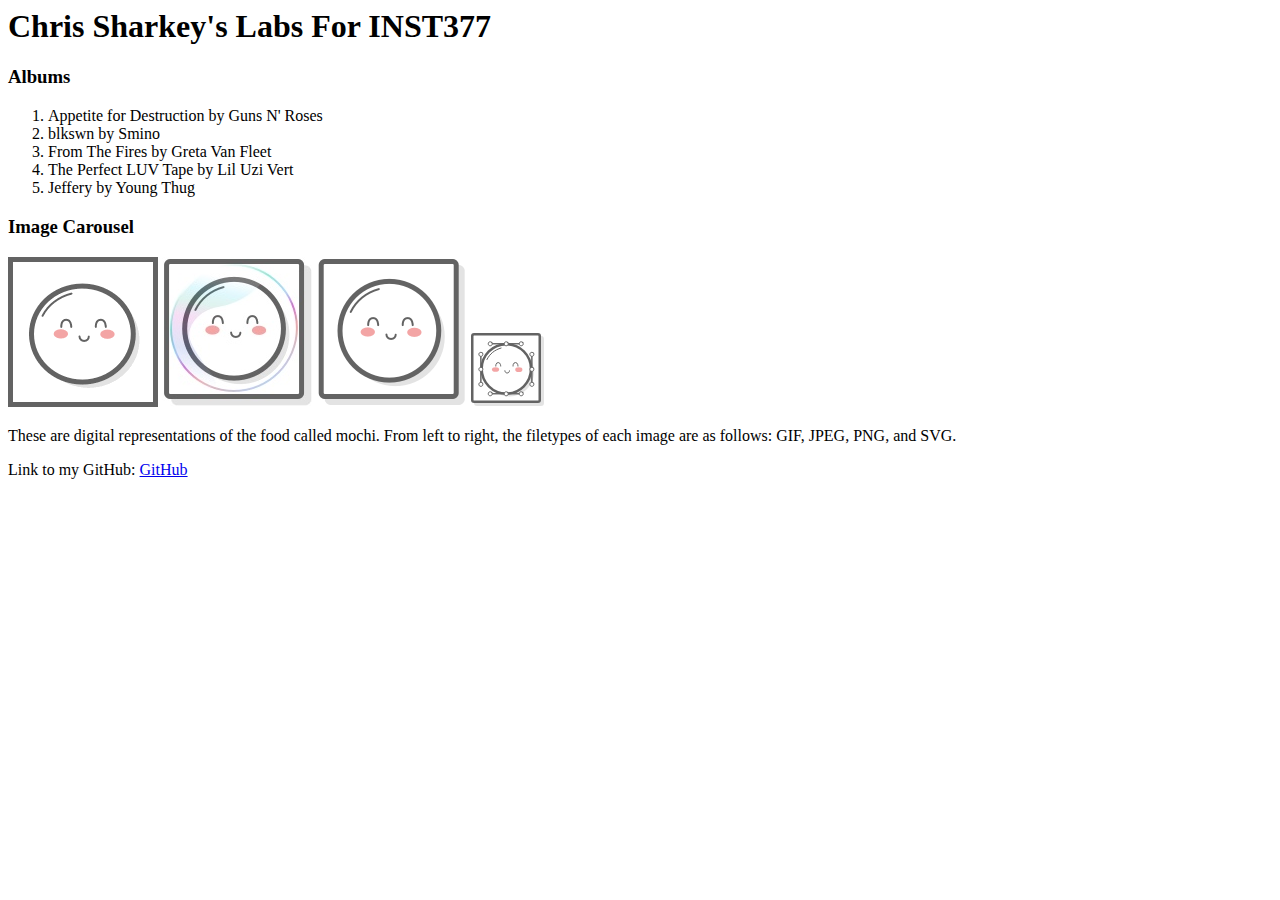
<file: client/lab_1/index.html>
<html lang="en">
  <head>
    <meta charset="UTF-8" />
    <meta http-equiv="X-UA-Compatible" content="IE=edge" />
    <meta name="viewport" content="width=device-width, initial-scale=1.0" />
    <title>Chris Sharkey's Labs</title>
  </head>
  <body>
    <div>
      <header><h1>Chris Sharkey's Labs For INST377</h1></header>
      <div>
        <div>
          <h3>Albums</h3>
          <ol>
            <li>Appetite for Destruction by Guns N' Roses</li>
            <li>blkswn by Smino</li>
            <li>From The Fires by Greta Van Fleet</li>
            <li>The Perfect LUV Tape by Lil Uzi Vert</li>
            <li>Jeffery by Young Thug</li>
          </ol>
        </div>
        <div>
          <h3>Image Carousel</h3>
          <div>
            <img src="images/mochi.gif" />
            <img src="images/mochi.jpg" />
            <img src="images/mochi.png" />
            <img src="images/mochi.svg" />
          </div>
          <div>
            <p>
              These are digital representations of the food called mochi. From
              left to right, the filetypes of each image are as follows: GIF, JPEG, PNG, and
              SVG.
            </p>
          </div>
        </div>
      </div>
    </div>
    <footer>
      <p>
        Link to my GitHub:
        <a
          href="https://github.com/chrissharkey1"
          target="_blank"
          rel="noopener noreferrer"
          >GitHub
        </a>
      </p>
    </footer>
  </body>
</html>
</file>
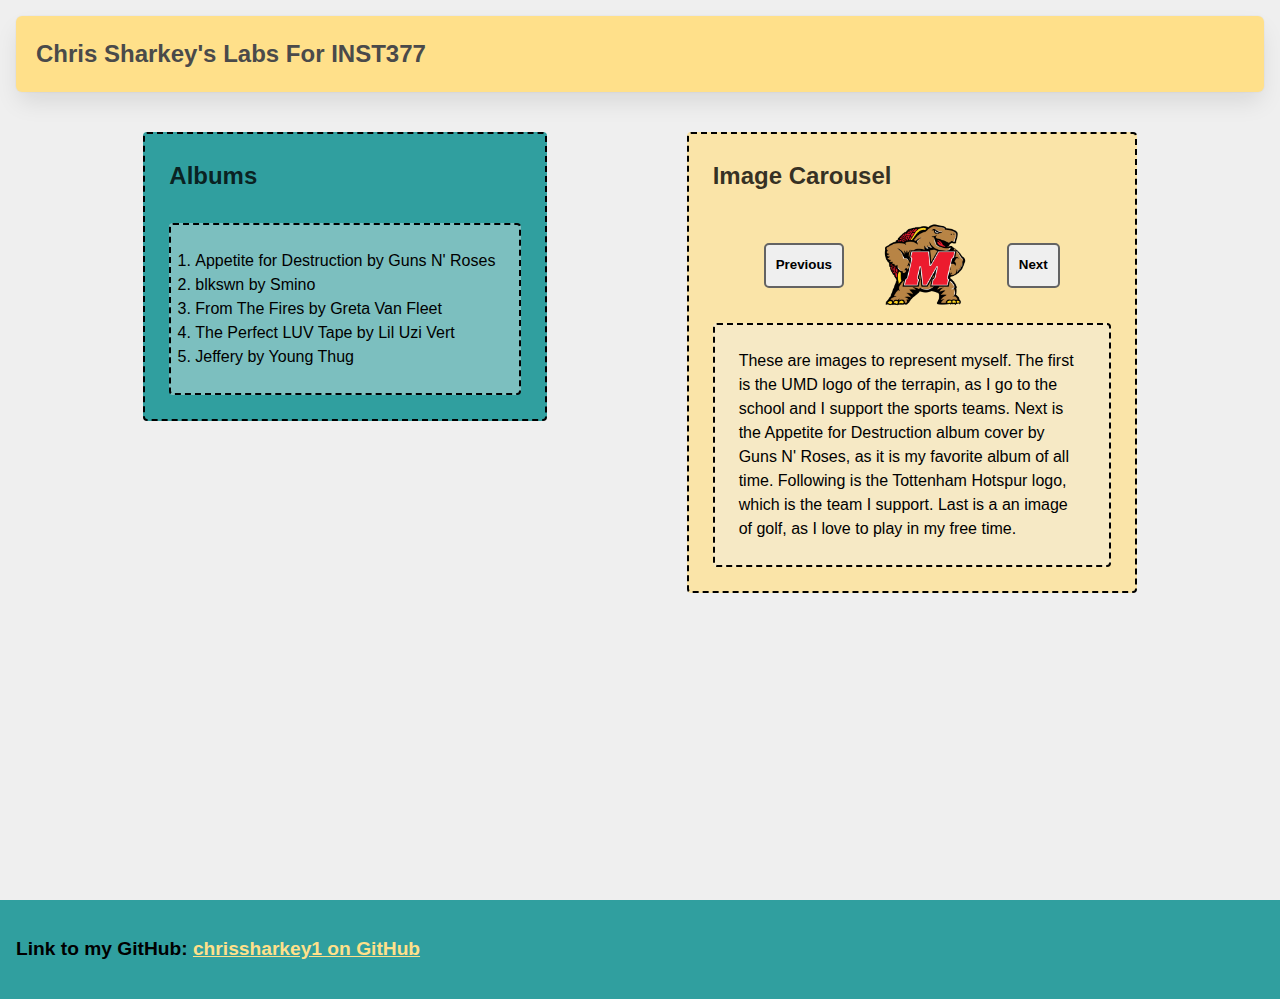
<file: client/lab_3/index.html>
<html lang="en">
  <head>
    <meta charset="UTF-8" />
    <meta http-equiv="X-UA-Compatible" content="IE=edge" />
    <meta name="viewport" content="width=device-width, initial-scale=1.0" />
    <title>Chris Sharkey's Labs</title>
    <link rel="stylesheet" href="style.css" />
  </head>
  <body>
    <div class="wrapper">
      <header class="header"><h1>Chris Sharkey's Labs For INST377</h1></header>
      <div class="container">
        <div class="left_section box">
          <h2 class="subtitle">Albums</h2>
          <ol class="box">
            <li>Appetite for Destruction by Guns N' Roses</li>
            <li>blkswn by Smino</li>
            <li>From The Fires by Greta Van Fleet</li>
            <li>The Perfect LUV Tape by Lil Uzi Vert</li>
            <li>Jeffery by Young Thug</li>
          </ol>
        </div>
        <div class="right_section box">
          <h2 class="subtitle">Image Carousel</h2>
          <div class="carousel">
            <button class="prev">Previous</button>
            <div class="slides">
              <div class="carousel_item visible">
                <img
                  src="images/terps_logo.png"
                  alt="Maryland Terrapins logo"
                />
              </div>
              <div class="carousel_item hidden">
                <img
                  src="images/appetite_for_destruction.jpg"
                  alt="Appetite for Destruction album cover"
                />
              </div>
              <div class="carousel_item hidden">
                <img src="images/spurs.jpg" alt="Tottenham Hotspur logo" />
              </div>
              <div class="carousel_item hidden">
                <img src="images/golf.jpg" alt="Golf" />
              </div>
            </div>
            <button class="next">Next</button>
          </div>
          <div>
            <p class="box">
              These are images to represent myself. The first is the UMD logo of
              the terrapin, as I go to the school and I support the sports
              teams. Next is the Appetite for Destruction album cover by Guns N'
              Roses, as it is my favorite album of all time. Following is the
              Tottenham Hotspur logo, which is the team I support. Last is a an
              image of golf, as I love to play in my free time.
            </p>
          </div>
        </div>
      </div>
    </div>
    <footer class="footer">
      <p>
        Link to my GitHub:
        <a
          href="https://github.com/chrissharkey1"
          target="_blank"
          rel="noopener noreferrer"
          >chrissharkey1 on GitHub
        </a>
      </p>
    </footer>
  </body>
  <script src="script.js"></script>
</html>
</file>
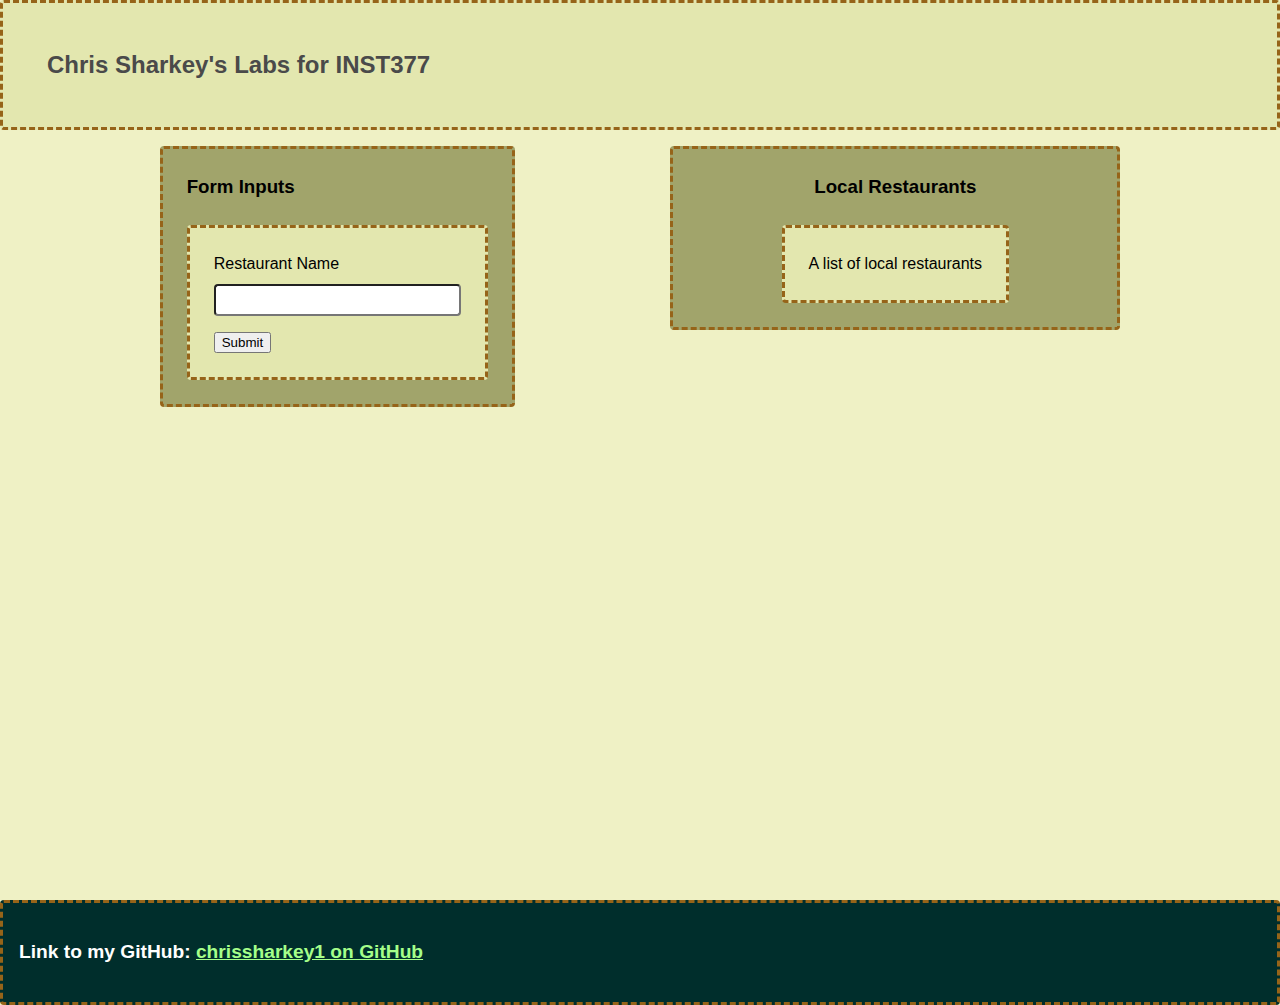
<file: client/lab_4/index.html>
<html lang="en">
  <head>
    <meta charset="UTF-8" />
    <meta http-equiv="X-UA-Compatible" content="IE=edge" />
    <meta name="viewport" content="width=device-width, initial-scale=1.0" />
    <title>Chris Sharkey's Labs for INST377</title>
    <link rel="stylesheet" href="style.css" />
  </head>
  <div class="wrapper">
    <header class="box full-width">
      <h1>Chris Sharkey's Labs for INST377</h1>
    </header>
    <div class="container">
      <div class="left_section box">
        <h3>Form Inputs</h3>
        <form action="https://data.princegeorgescountymd.gov/resource/umjn-t2iz.json" class="box">
          <label for="resto">Restaurant Name</label>
          <input type="text" id="resto" />
          <button type="submit">Submit</button>
        </form>
      </div>
      <div class="right_section box">
        <h3>Local Restaurants</h3>
        <div class="restaurant_list box">A list of local restaurants</div>
      </div>
    </div>
  </div>
  <footer class="footer box full-width">
    <p>
      Link to my GitHub:
      <a
        href="https://github.com/chrissharkey1"
        target="_blank"
        rel="noopener noreferrer"
        >chrissharkey1 on GitHub
      </a>
    </p>
  </footer>
</html>
<!-- Bring in your successful HTML/CSS from the Flexbox lab -->
<!-- Try typing 'doc' at the top of this file and pressing "tab" -->
<!-- if your development environment is set up correctly -->
<!-- the Emmett plugin will set this file up for you -->

<!-- Requirements -->
<!-- Your page will need a form in it with an 'action' to /api and a single text field with an id/name of "resto" -->
<!-- If you open /routes/apiRoutes and go to line 38 you will find the server side answer to your request! -->

<!-- This week doesn't have a script.js file in it, because you're focusing on HTML and CSS -->
</file>
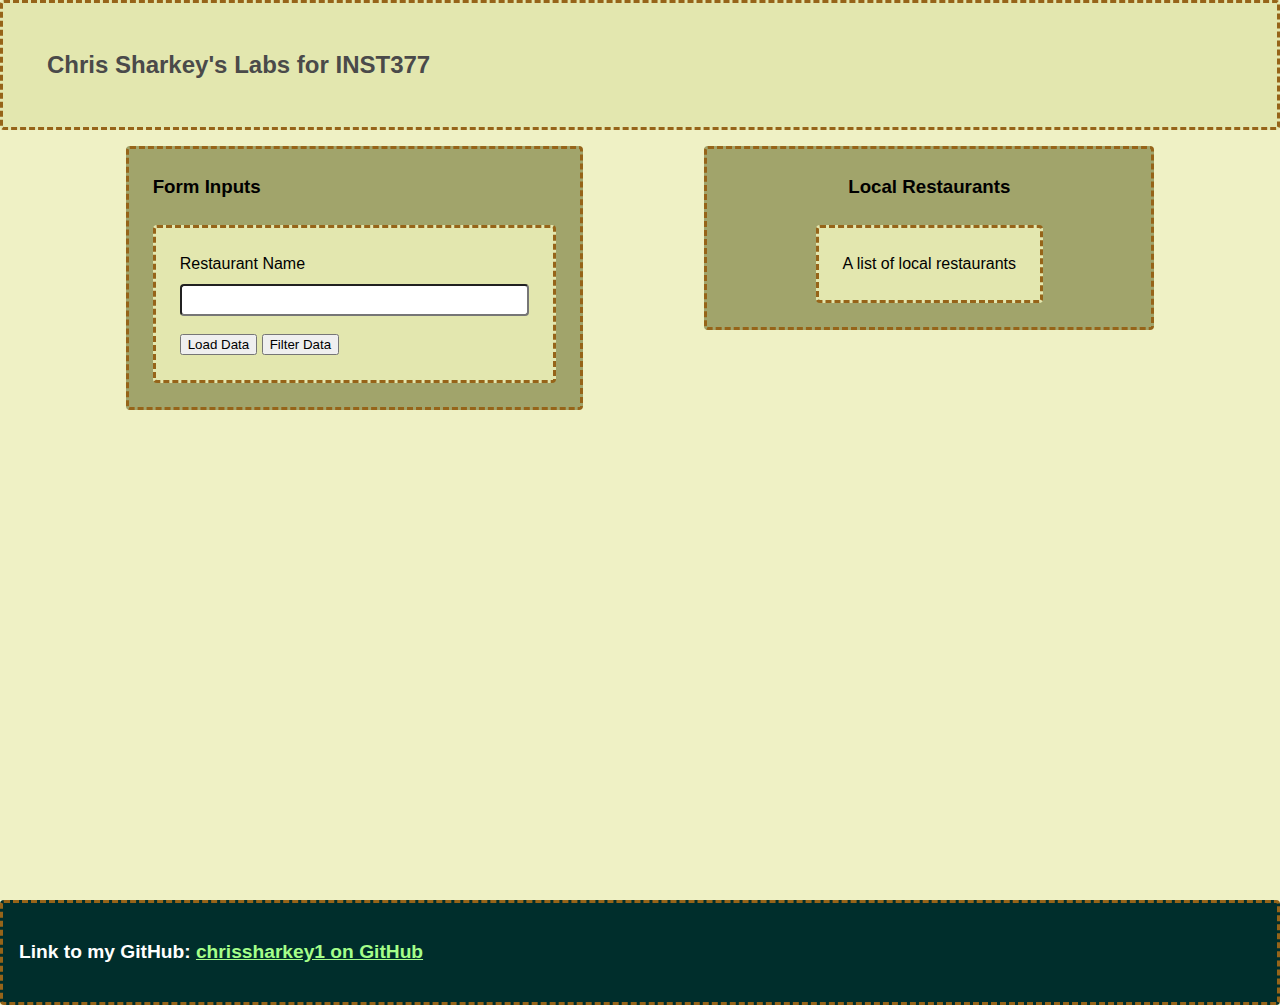
<file: client/lab_5/index.html>
<!-- Bring in your successful HTML/CSS from the Flexbox lab -->
<!-- Try typing 'doc' at the top of this file and pressing "tab" -->
<!-- if your development environment is set up correctly -->
<!-- the Emmett plugin will set this file up for you -->

<!-- Requirements -->
<!-- Your page will need a form in it with an 'action' to /api and a single text field with an id/name of "resto" -->
<!-- If you open /routes/apiRoutes and go to line 38 you will find the server side answer to your request! -->

<!-- This week doesn't have a script.js file in it, because you're focusing on HTML and CSS -->

<!-- Bring in your successful HTML/CSS from the Flexbox lab -->
<!-- Your page will need a form in it with an 'action' to /api and a single text field with an id/name of "resto" -->
<!-- If you open /routes/apiRoutes and go to line 38 you will find the server side answer to your request! -->

<!-- Temporarily unhook your script.js file from your main index file -->

<html lang="en">
  <head>
    <meta charset="UTF-8" />
    <meta http-equiv="X-UA-Compatible" content="IE=edge" />
    <meta name="viewport" content="width=device-width, initial-scale=1.0" />
    <title>Chris Sharkey's Labs for INST377</title>
    <link rel="stylesheet" href="style.css" />
  </head>
  <body>
    <div class="wrapper">
      <header class="box full-width">
        <h1>Chris Sharkey's Labs for INST377</h1>
      </header>
      <div class="container">
        <div class="left_section box">
          <h3>Form Inputs</h3>
          <form
            action="https://data.princegeorgescountymd.gov/resource/umjn-t2iz.json"
            class="box main_form"
          >
            <label for="resto">Restaurant Name</label>
            <input type="text" id="resto" name="resto" />
            <button type="submit" id="load">Load Data</button>
            <button type="button" class="filter_button">Filter Data</button>
          </form>
        </div>
        <div class="right_section box">
          <h3>Local Restaurants</h3>
          <ol class="box" id="restaurant_list">
            A list of local restaurants
          </ol>
        </div>
      </div>
    </div>
    <footer class="footer box full-width">
      <p>
        Link to my GitHub:
        <a
          href="https://github.com/chrissharkey1"
          target="_blank"
          rel="noopener noreferrer"
          >chrissharkey1 on GitHub
        </a>
      </p>
    </footer>
    <script src="./script.js"></script>
  </body>
</html>
</file>
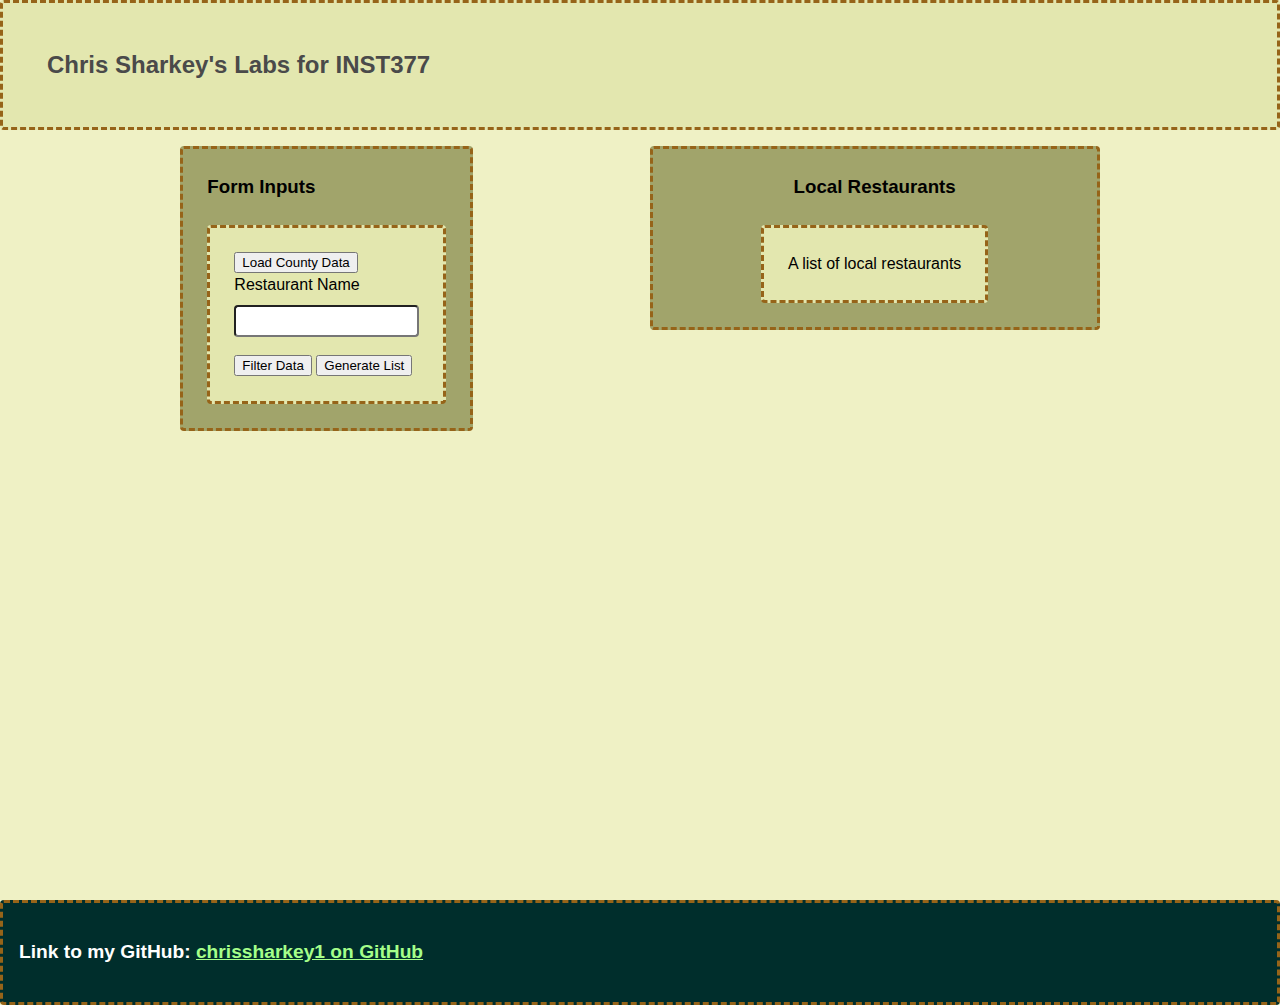
<file: client/lab_6/index.html>
<html lang="en">
  <head>
    <meta charset="UTF-8" />
    <meta http-equiv="X-UA-Compatible" content="IE=edge" />
    <meta name="viewport" content="width=device-width, initial-scale=1.0" />
    <title>Chris Sharkey's Labs for INST377</title>
    <link rel="stylesheet" href="style.css" />
  </head>
  <body>
    <div class="wrapper">
      <header class="box full-width">
        <h1>Chris Sharkey's Labs for INST377</h1>
      </header>
      <div class="container">
        <div class="left_section box">
          <h3>Form Inputs</h3>
          <form
            action="https://data.princegeorgescountymd.gov/resource/umjn-t2iz.json"
            class="box main_form"
          >
            <button type="button" id="data_load">Load County Data</button>
            <div>
                <label for="resto">Restaurant Name</label>
                <input type="text" id="resto" name="resto" />
            </div>
            <div class="buttons">
                <button type="button" id="filter_button">Filter Data</button>
                <button type="button" id="generate">Generate List</button>
            </div>
          </form>
        </div>
        <div class="right_section box">
          <h3>Local Restaurants</h3>
          <ol class="box" id="restaurant_list">
            A list of local restaurants
          </ol>
          <div class="lds-ellipsis" id="data_load_animation"><div><div><div><div></div></div></div></div></div>
        </div>
      </div>
    </div>
    <footer class="footer box full-width">
      <p>
        Link to my GitHub:
        <a
          href="https://github.com/chrissharkey1"
          target="_blank"
          rel="noopener noreferrer"
          >chrissharkey1 on GitHub
        </a>
      </p>
    </footer>
    <script src="./script.js"></script>
  </body>
</html>
</file>
<file: client/lab_3/style.css>
* {
  box-sizing: border-box;
}

/* 
  These rules apply to actual HTML elements with no labelling!
  So: they style the tags directly
*/

html {
  background-color: #fff;
  font-size: 16px;
  min-width: 300px;
  overflow-x: hidden;
  overflow-y: scroll;

  /* these are specific to different browsers */
  -moz-osx-font-smoothing: grayscale;
  -webkit-font-smoothing: antialiased;
  text-rendering: optimizeLegibility;
  -webkit-text-size-adjust: 100%;
  -moz-text-size-adjust: 100%;
  text-size-adjust: 100%;
}

body {
  margin: 0;
  padding: 0;

  font-family: ‘Segoe UI’, Candara, ‘Bitstream Vera Sans’, ‘DejaVu Sans’, ‘Bitsream Vera Sans’, ‘Trebuchet MS’, Verdana, ‘Verdana Ref’, sans-serif;
  font-weight: 400;
  line-height: 1.5;
  background-color: rgb(239, 239, 239);
}


a {
  display: inline-block;
  text-decoration: none;
}

h2 {
  margin:0;
  padding:0;
  padding-bottom:1.5rem;
}

form {
  accent-color: hsla(120, 100%, 50%, 0.482);
}

/*
  - These styles use 'class names'
  - You can apply them by using the 'class' attribute on your HTML
  - like this: <div class="wrapper">
  - note that the period vanishes there!
*/


.wrapper {
  min-height: 100vh;
  display: flex;
  flex-direction: column;
  margin: 0;
  flex: 1;
}

.container {
  margin: 0 20px;
  display: flex;
  justify-content: space-evenly;
  align-items: start;
  flex:1;
}

.header {
  padding-top: 1rem;
  padding-left: 1rem;
  padding-right: 1rem;
  padding-bottom: 1.5rem;
}


/*
  This rule implies that the H1 tag lives within another HTML tag
  It "inherits" some rules from the above
  Those rules won't apply to an h1 that's outside a block with the class of 'header'
*/

.header h1 {
  display: block;
  /* this will push other blocks out of the way */

  /* colors */
  background-color: #ffe08a;
  color: #4a4a4a;

  /* shapes */
  border-radius: 6px;
  font-size: 1.5rem;
  padding: 1.25rem;
  margin:0; /* removing the margin on h1 tags means the header pins to the top if we move */


  /* box-shadows are fancy */
  box-shadow: 0 0.5em 1em -0.125em rgb(10 10 10 / 10%), 0 0 0 1px rgb(10 10 10 / 2%);
}


/*
  Rules can be combined on a block to apply the 'cascade' in order
  So you can use two classnames in a single class attribute
  like: <div class="box section">

  Rules may combine in unexpected ways - remember that the LAST thing written in this file will have "priority"
  And will be what displays in your client
*/

.box {
  background-color: rgba(239, 239, 239, 0.40);
  border: 2px dashed;
  border-radius: 4px;

  width: fit-content;
  height:fit-content;
  padding: 1.5rem;
  margin: 0 auto;
}

.left_section {
  background-color: rgba(0, 139, 139, 0.8);
  flex: 0 1 auto;
  margin: 1rem;
  padding: 1.5rem;
}

.right_section {
  background-color: rgba(255, 224, 138, 0.7);
  flex: 1 2 auto;
  margin: 1rem;
  align-items: center;
  max-width: 450px;
}

/*
  This block is actually dependent on the "container" block having a flex set on it
  and the "wrapper" block displaying as a flex column with a "vertical height" (vh) of 100.
  That serves to cram the footer to the bottom of the page.
*/

.footer {
  flex-shrink: 0;
  padding: 1rem;
  background-color: rgba(0, 139, 139, 0.8);
  font-size: 1.2rem;
  font-weight: 600;
}

.footer a {
  color: rgba(255, 224, 138, 1);
  text-decoration: underline;
}

/*
  This is an example of a 'pseudoclass'
  In this instance, it says what to do if a mouse hovers over a link
  This is pretty desktop-specific, since there's no hover function on touchscreens
*/
.footer a:hover {
  /* Hue, saturation, luminosity, alpha */
  background-color: hsla(0, 0%, 90%, 0.15);
  /* red, green, blue, alpha */
  color: rgb(246, 169, 93);
  text-decoration: none;
}

.subtitle {
  color: rgba(0, 0, 0, 0.8);
  margin: 0px;
  margin-bottom: 5px;
}


/* Deploy this with images as direct "children" and the images should pop into shape */
.grid {
  display: flex;
  justify-content: space-evenly;
  flex-flow: wrap;
  width: 350px;
  height: 350px;
  margin: 0 auto;
}

.grid img {
  width: 150px;
  height: 150px;
}


/* Carousel */
div.carousel {
  max-width: 300px;
  overflow: hidden;
  text-align: center;
  display: flex;
  flex-direction: row;
  align-items: center;
  justify-content: space-between;
  margin: 0 auto;
  margin-bottom: 1rem;
}

.carousel .slides {
  display: flex;
  overflow-x: auto;
  scroll-snap-type: x mandatory;
  scroll-behavior: smooth;
  -webkit-overflow-scrolling: touch;
}

/* .carousel_item, */
.hidden {
  display: none;
}

.visible {
  display: block;
}

.carousel_item img {
  /* 
    Setting width, rather than max-width or min-width,
    means annoying pop-ins won't happen
    but it also means you need to format your images to be compatible
    or they will stretch weird

    - try a tall one and see what happens
    - change the height on a fixed image size and see what happens
    - now make sure that images are _always_ square
    - ... there's a reason crop tools are popular in image editors
   */
  width: 150px; 
}

.prev,
.next {
  border: none;
  margin: 2px;
  text-align: center;
  border-radius: 5px;
  font-weight: bold;
  height: 45px;
  padding: 10px;
  line-height: 0; /* This centers a button's text! */
  border: 2px solid rgb(99,99,99); /* shorthand for how to do a border */
}

.prev:focus,
.next:focus {
  margin: 0;
  border: 2px solid rgb(14, 239, 255);
}

.prev:hover,
.next:hover {
  background-color: rgb(178, 139, 225);
}
</file>
<file: client/lab_4/style.css>
/*
Form Styles
*/
* {
  box-sizing: border-box;
}

/* 
  These rules apply to actual HTML elements with no labelling!
  So: they style the tags directly
*/

html {
  background-color: #E3E7AF;
  font-size: 16px;
  min-width: 300px;
  overflow-x: hidden;
  overflow-y: scroll;

  /* these are specific to different browsers */
  -moz-osx-font-smoothing: grayscale;
  -webkit-font-smoothing: antialiased;
  text-rendering: optimizeLegibility;
  -webkit-text-size-adjust: 100%;
  -moz-text-size-adjust: 100%;
  text-size-adjust: 100%;
}

body {
  margin: 0;
  padding: 0;

  font-family: ‘Segoe UI’, Candara, ‘Bitstream Vera Sans’, ‘DejaVu Sans’, ‘Bitsream Vera Sans’, ‘Trebuchet MS’, Verdana, ‘Verdana Ref’, sans-serif;
  font-weight: 400;
  line-height: 1.5;
  background-color: #EFF1C5;
}

a {
  display: inline-block;
  text-decoration: none;
}

h2, h3 {
  margin:0;
  padding:0;
  padding-bottom:1.5rem;
}

form {
  accent-color: hsla(120, 100%, 50%, 0.482);
}

/*
  - These styles use 'class names'
  - You can apply them by using the 'class' attribute on your HTML
  - like this: <div class="wrapper">
  - note that the period vanishes there!
*/


.wrapper {
  min-height: 100vh;
  display: flex;
  flex-direction: column;
  margin: 0;
  flex: 1;
}

.container {
  margin: 0 20px;
  display: flex;
  justify-content: space-evenly;
  align-items: start;
  flex:1;
}

header {
  padding-top: 1rem;
  padding-left: 1rem;
  padding-right: 1rem;
  padding-bottom: 1.5rem;
}

/*
  This rule implies that the H1 tag lives within another HTML tag
  It "inherits" some rules from the above
  Those rules won't apply to an h1 that's outside a block with the class of 'header'
*/

header h1 {
  display: block;
  /* this will push other blocks out of the way */

  /* colors */
  color: #4a4a4a;

  /* shapes */
  border-radius: 6px;
  font-size: 1.5rem;
  padding: 1.25rem;
  margin:0; /* removing the margin on h1 tags means the header pins to the top if we move */
}

/*
  Rules can be combined on a block to apply the 'cascade' in order
  So you can use two classnames in a single class attribute
  like: <div class="box section">

  Rules may combine in unexpected ways - remember that the LAST thing written in this file will have "priority"
  And will be what displays in your client
*/

.box {
  background-color: #E3E7AF;
  border: 3.5px dashed;
  border-color: #966419;
  border-radius: 4px;

  width: fit-content;
  height:fit-content;
  padding: 1.5rem;
  margin: 0 auto;
}

.full-width {
  width: 100%;
}

.left_section {
  background-color: #a1a46b;
  flex: 0 1 auto;
  margin: 1rem;
  padding: 1.5rem;
}

.right_section {
  background-color: #a1a46b;
  flex: 1 2 auto;
  margin: 1rem;
  align-items: center;
  max-width: 450px;
  display: flex;
  flex-direction: column;
}

/*
  This block is actually dependent on the "container" block having a flex set on it
  and the "wrapper" block displaying as a flex column with a "vertical height" (vh) of 100.
  That serves to cram the footer to the bottom of the page.
*/

.footer {
  flex-shrink: 0;
  padding: 1rem;
  background-color: #002E2C;
  font-size: 1.2rem;
  font-weight: 600;
}

.footer a {
  color: rgb(165, 255, 138);
  text-decoration: underline;
}

.footer p {
  color: rgb(255, 255, 255);
}

/*
  This is an example of a 'pseudoclass'
  In this instance, it says what to do if a mouse hovers over a link
  This is pretty desktop-specific, since there's no hover function on touchscreens
*/
.footer a:hover {
  /* Hue, saturation, luminosity, alpha */
  background-color: rgba(146, 134, 123, 0.11);
  /* red, green, blue, alpha */
  color: rgb(160, 113, 62);
  text-decoration: underline;
}

.subtitle {
  color: rgba(0, 0, 0, 0.8);
  margin: 0px;
  margin-bottom: 5px;
}


/* Deploy this with images as direct "children" and the images should pop into shape */
.grid {
  display: flex;
  justify-content: space-evenly;
  flex-flow: wrap;
  width: 350px;
  height: 350px;
  margin: 0 auto;
}

.grid img {
  width: 150px;
  height: 150px;
}


/* Carousel */
div.carousel {
  max-width: 300px;
  overflow: hidden;
  text-align: center;
  display: flex;
  flex-direction: row;
  align-items: center;
  justify-content: space-between;
  margin: 0 auto;
  margin-bottom: 1rem;
}

.carousel .slides {
  display: flex;
  overflow-x: auto;
  scroll-snap-type: x mandatory;
  scroll-behavior: smooth;
  -webkit-overflow-scrolling: touch;
}

/* .carousel_item, */
.hidden {
  display: none;
}

.visible {
  display: block;
}

.carousel_item img {
  /* 
    Setting width, rather than max-width or min-width,
    means annoying pop-ins won't happen
    but it also means you need to format your images to be compatible
    or they will stretch weird

    - try a tall one and see what happens
    - change the height on a fixed image size and see what happens
    - now make sure that images are _always_ square
    - ... there's a reason crop tools are popular in image editors
   */
  width: 150px; 
}

.prev,
.next {
  border: none;
  margin: 2px;
  text-align: center;
  border-radius: 5px;
  font-weight: bold;
  height: 45px;
  padding: 10px;
  line-height: 0; /* This centers a button's text! */
  border: 2px solid rgb(99,99,99); /* shorthand for how to do a border */
}

.prev:focus,
.next:focus {
  margin: 0;
  border: 2px solid rgb(14, 239, 255);
}

.prev:hover,
.next:hover {
  background-color: rgb(178, 139, 225);
}


form input {
    /* This is a hack to make sure our boxes line up with one another nicely */
    width: 100%;
    width: -moz-available;          /* WebKit-based browsers will ignore this. */
    width: -webkit-fill-available;  /* Mozilla-based browsers will ignore this. */
    width: fill-available;

    /* here we are setting white space correctly */
    margin-bottom: 1rem;
    height: 2rem;
    border-radius: 4px;
  }

  form label {
    width: 100%;
    width: -moz-available;          /* WebKit-based browsers will ignore this. */
    width: -webkit-fill-available;  /* Mozilla-based browsers will ignore this. */
    width: fill-available;
    align-items: flex-start;

    display: block; /* this turns the label text into a box we can set margins on */
    margin-bottom: 0.5rem;
  }

/* How To Write A Media Query For Small Screens */

@media only screen and (max-width: 736px){
    /* Rules in here will only apply when a screen is the correct size */
    /* check it out by using your developer tools to shrink your screen-size */
    .container {
      background-color: rgba(73, 127, 52, 0.65);
      flex-direction: column;
      justify-content: center;
      align-items: center;
    }
}
</file>
<file: client/lab_5/style.css>
/* CSS instructions for Lab 5 */
/* Bring in your successful CSS from week 4 */
/* In your #map rule, set map to display:none; to temporarily hide your map box */
/*
Form Styles
*/
* {
    box-sizing: border-box;
  }
  
  /* 
    These rules apply to actual HTML elements with no labelling!
    So: they style the tags directly
  */
  
  html {
    background-color: #E3E7AF;
    font-size: 16px;
    min-width: 300px;
    overflow-x: hidden;
    overflow-y: scroll;
  
    /* these are specific to different browsers */
    -moz-osx-font-smoothing: grayscale;
    -webkit-font-smoothing: antialiased;
    text-rendering: optimizeLegibility;
    -webkit-text-size-adjust: 100%;
    -moz-text-size-adjust: 100%;
    text-size-adjust: 100%;
  }
  
  body {
    margin: 0;
    padding: 0;
  
    font-family: ‘Segoe UI’, Candara, ‘Bitstream Vera Sans’, ‘DejaVu Sans’, ‘Bitsream Vera Sans’, ‘Trebuchet MS’, Verdana, ‘Verdana Ref’, sans-serif;
    font-weight: 400;
    line-height: 1.5;
    background-color: #EFF1C5;
  }
  
  a {
    display: inline-block;
    text-decoration: none;
  }
  
  h2, h3 {
    margin:0;
    padding:0;
    padding-bottom:1.5rem;
  }
  
  form {
    accent-color: hsla(120, 100%, 50%, 0.482);
  }
  
  /*
    - These styles use 'class names'
    - You can apply them by using the 'class' attribute on your HTML
    - like this: <div class="wrapper">
    - note that the period vanishes there!
  */
  
  
  .wrapper {
    min-height: 100vh;
    display: flex;
    flex-direction: column;
    margin: 0;
    flex: 1;
  }
  
  .container {
    margin: 0 20px;
    display: flex;
    justify-content: space-evenly;
    align-items: start;
    flex:1;
  }
  
  header {
    padding-top: 1rem;
    padding-left: 1rem;
    padding-right: 1rem;
    padding-bottom: 1.5rem;
  }
  
  /*
    This rule implies that the H1 tag lives within another HTML tag
    It "inherits" some rules from the above
    Those rules won't apply to an h1 that's outside a block with the class of 'header'
  */
  
  header h1 {
    display: block;
    /* this will push other blocks out of the way */
  
    /* colors */
    color: #4a4a4a;
  
    /* shapes */
    border-radius: 6px;
    font-size: 1.5rem;
    padding: 1.25rem;
    margin:0; /* removing the margin on h1 tags means the header pins to the top if we move */
  }
  
  /*
    Rules can be combined on a block to apply the 'cascade' in order
    So you can use two classnames in a single class attribute
    like: <div class="box section">
  
    Rules may combine in unexpected ways - remember that the LAST thing written in this file will have "priority"
    And will be what displays in your client
  */
  
  .box {
    background-color: #E3E7AF;
    border: 3.5px dashed;
    border-color: #966419;
    border-radius: 4px;
  
    width: fit-content;
    height:fit-content;
    padding: 1.5rem;
    margin: 0 auto;
  }
  
  .full-width {
    width: 100%;
  }
  
  .left_section {
    background-color: #a1a46b;
    flex: 0 1 auto;
    margin: 1rem;
    padding: 1.5rem;
  }
  
  .right_section {
    background-color: #a1a46b;
    flex: 1 2 auto;
    margin: 1rem;
    align-items: center;
    max-width: 450px;
    display: flex;
    flex-direction: column;
  }
  
  /*
    This block is actually dependent on the "container" block having a flex set on it
    and the "wrapper" block displaying as a flex column with a "vertical height" (vh) of 100.
    That serves to cram the footer to the bottom of the page.
  */
  
  .footer {
    flex-shrink: 0;
    padding: 1rem;
    background-color: #002E2C;
    font-size: 1.2rem;
    font-weight: 600;
  }
  
  .footer a {
    color: rgb(165, 255, 138);
    text-decoration: underline;
  }
  
  .footer p {
    color: rgb(255, 255, 255);
  }
  
  /*
    This is an example of a 'pseudoclass'
    In this instance, it says what to do if a mouse hovers over a link
    This is pretty desktop-specific, since there's no hover function on touchscreens
  */
  .footer a:hover {
    /* Hue, saturation, luminosity, alpha */
    background-color: rgba(146, 134, 123, 0.11);
    /* red, green, blue, alpha */
    color: rgb(160, 113, 62);
    text-decoration: underline;
  }
  
  .subtitle {
    color: rgba(0, 0, 0, 0.8);
    margin: 0px;
    margin-bottom: 5px;
  }
  
  
  /* Deploy this with images as direct "children" and the images should pop into shape */
  .grid {
    display: flex;
    justify-content: space-evenly;
    flex-flow: wrap;
    width: 350px;
    height: 350px;
    margin: 0 auto;
  }
  
  .grid img {
    width: 150px;
    height: 150px;
  }
  
  
  /* Carousel */
  div.carousel {
    max-width: 300px;
    overflow: hidden;
    text-align: center;
    display: flex;
    flex-direction: row;
    align-items: center;
    justify-content: space-between;
    margin: 0 auto;
    margin-bottom: 1rem;
  }
  
  .carousel .slides {
    display: flex;
    overflow-x: auto;
    scroll-snap-type: x mandatory;
    scroll-behavior: smooth;
    -webkit-overflow-scrolling: touch;
  }
  
  /* .carousel_item, */
  .hidden {
    display: none;
  }
  
  .visible {
    display: block;
  }
  
  .carousel_item img {
    /* 
      Setting width, rather than max-width or min-width,
      means annoying pop-ins won't happen
      but it also means you need to format your images to be compatible
      or they will stretch weird
  
      - try a tall one and see what happens
      - change the height on a fixed image size and see what happens
      - now make sure that images are _always_ square
      - ... there's a reason crop tools are popular in image editors
     */
    width: 150px; 
  }
  
  .prev,
  .next {
    border: none;
    margin: 2px;
    text-align: center;
    border-radius: 5px;
    font-weight: bold;
    height: 45px;
    padding: 10px;
    line-height: 0; /* This centers a button's text! */
    border: 2px solid rgb(99,99,99); /* shorthand for how to do a border */
  }
  
  .prev:focus,
  .next:focus {
    margin: 0;
    border: 2px solid rgb(14, 239, 255);
  }
  
  .prev:hover,
  .next:hover {
    background-color: rgb(178, 139, 225);
  }
  
  
  form input {
      /* This is a hack to make sure our boxes line up with one another nicely */
      width: 100%;
      width: -moz-available;          /* WebKit-based browsers will ignore this. */
      width: -webkit-fill-available;  /* Mozilla-based browsers will ignore this. */
      width: fill-available;
  
      /* here we are setting white space correctly */
      margin-bottom: 1rem;
      height: 2rem;
      border-radius: 4px;
    }
  
    form label {
      width: 100%;
      width: -moz-available;          /* WebKit-based browsers will ignore this. */
      width: -webkit-fill-available;  /* Mozilla-based browsers will ignore this. */
      width: fill-available;
      align-items: flex-start;
  
      display: block; /* this turns the label text into a box we can set margins on */
      margin-bottom: 0.5rem;
    }
  
  /* How To Write A Media Query For Small Screens */
  
  @media only screen and (max-width: 736px){
      /* Rules in here will only apply when a screen is the correct size */
      /* check it out by using your developer tools to shrink your screen-size */
      .container {
        background-color: rgba(73, 127, 52, 0.65);
        flex-direction: column;
        justify-content: center;
        align-items: center;
      }
  }
</file>
<file: client/lab_6/style.css>
* {
  box-sizing: border-box;
}

html {
  background-color: #e3e7af;
  font-size: 16px;
  min-width: 300px;
  overflow-x: hidden;
  overflow-y: scroll;

  /* these are specific to different browsers */
  -moz-osx-font-smoothing: grayscale;
  -webkit-font-smoothing: antialiased;
  text-rendering: optimizeLegibility;
  -webkit-text-size-adjust: 100%;
  -moz-text-size-adjust: 100%;
  text-size-adjust: 100%;
}

body {
  margin: 0;
  padding: 0;

  font-family: ‘Segoe UI’, Candara, ‘Bitstream Vera Sans’, ‘DejaVu Sans’,
    ‘Bitsream Vera Sans’, ‘Trebuchet MS’, Verdana, ‘Verdana Ref’, sans-serif;
  font-weight: 400;
  line-height: 1.5;
  background-color: #eff1c5;
}

a {
  display: inline-block;
  text-decoration: none;
}

h2,
h3 {
  margin: 0;
  padding: 0;
  padding-bottom: 1.5rem;
}

form {
  accent-color: hsla(120, 100%, 50%, 0.482);
}

.wrapper {
  min-height: 100vh;
  display: flex;
  flex-direction: column;
  margin: 0;
  flex: 1;
}

.container {
  margin: 0 20px;
  display: flex;
  justify-content: space-evenly;
  align-items: start;
  flex: 1;
}

header {
  padding-top: 1rem;
  padding-left: 1rem;
  padding-right: 1rem;
  padding-bottom: 1.5rem;
}

header h1 {
  display: block;
  /* this will push other blocks out of the way */

  /* colors */
  color: #4a4a4a;

  /* shapes */
  border-radius: 6px;
  font-size: 1.5rem;
  padding: 1.25rem;
  margin: 0; /* removing the margin on h1 tags means the header pins to the top if we move */
}

.box {
  background-color: #e3e7af;
  border: 3.5px dashed;
  border-color: #966419;
  border-radius: 4px;

  width: fit-content;
  height: fit-content;
  padding: 1.5rem;
  margin: 0 auto;
}

.full-width {
  width: 100%;
}

.left_section {
  background-color: #a1a46b;
  flex: 0 1 auto;
  margin: 1rem;
  padding: 1.5rem;
}

.right_section {
  background-color: #a1a46b;
  flex: 1 2 auto;
  margin: 1rem;
  align-items: center;
  max-width: 450px;
  display: flex;
  flex-direction: column;
}

.footer {
  flex-shrink: 0;
  padding: 1rem;
  background-color: #002e2c;
  font-size: 1.2rem;
  font-weight: 600;
}

.footer a {
  color: rgb(165, 255, 138);
  text-decoration: underline;
}

.footer p {
  color: rgb(255, 255, 255);
}

.footer a:hover {
  /* Hue, saturation, luminosity, alpha */
  background-color: rgba(146, 134, 123, 0.11);
  /* red, green, blue, alpha */
  color: rgb(160, 113, 62);
  text-decoration: underline;
}

.subtitle {
  color: rgba(0, 0, 0, 0.8);
  margin: 0px;
  margin-bottom: 5px;
}

.grid {
  display: flex;
  justify-content: space-evenly;
  flex-flow: wrap;
  width: 350px;
  height: 350px;
  margin: 0 auto;
}

.grid img {
  width: 150px;
  height: 150px;
}

/* Carousel */
div.carousel {
  max-width: 300px;
  overflow: hidden;
  text-align: center;
  display: flex;
  flex-direction: row;
  align-items: center;
  justify-content: space-between;
  margin: 0 auto;
  margin-bottom: 1rem;
}

.carousel .slides {
  display: flex;
  overflow-x: auto;
  scroll-snap-type: x mandatory;
  scroll-behavior: smooth;
  -webkit-overflow-scrolling: touch;
}

/* .carousel_item, */
.hidden {
  display: none;
}

.visible {
  display: block;
}

.carousel_item img {
  width: 150px;
}

.prev,
.next {
  border: none;
  margin: 2px;
  text-align: center;
  border-radius: 5px;
  font-weight: bold;
  height: 45px;
  padding: 10px;
  line-height: 0; /* This centers a button's text! */
  border: 2px solid rgb(99, 99, 99); /* shorthand for how to do a border */
}

.prev:focus,
.next:focus {
  margin: 0;
  border: 2px solid rgb(14, 239, 255);
}

.prev:hover,
.next:hover {
  background-color: rgb(178, 139, 225);
}

form input {
  /* This is a hack to make sure our boxes line up with one another nicely */
  width: 100%;
  width: -moz-available; /* WebKit-based browsers will ignore this. */
  width: -webkit-fill-available; /* Mozilla-based browsers will ignore this. */
  width: fill-available;

  /* here we are setting white space correctly */
  margin-bottom: 1rem;
  height: 2rem;
  border-radius: 4px;
}

form label {
  width: 100%;
  width: -moz-available; /* WebKit-based browsers will ignore this. */
  width: -webkit-fill-available; /* Mozilla-based browsers will ignore this. */
  width: fill-available;
  align-items: flex-start;

  display: block; /* this turns the label text into a box we can set margins on */
  margin-bottom: 0.5rem;
}

/* How To Write A Media Query For Small Screens */

@media only screen and (max-width: 736px) {
  .container {
    background-color: rgba(73, 127, 52, 0.65);
    flex-direction: column;
    justify-content: center;
    align-items: center;
  }
}

.lds-ellipsis {
  display: inline-block;
  position: relative;
  width: 80px;
  height: 80px;
}
.lds-ellipsis div {
  position: absolute;
  top: 33px;
  width: 13px;
  height: 13px;
  border-radius: 50%;
  background: #fff;
  animation-timing-function: cubic-bezier(0, 1, 1, 0);
}
.lds-ellipsis div:nth-child(1) {
  left: 8px;
  animation: lds-ellipsis1 0.6s infinite;
}
.lds-ellipsis div:nth-child(2) {
  left: 8px;
  animation: lds-ellipsis2 0.6s infinite;
}
.lds-ellipsis div:nth-child(3) {
  left: 32px;
  animation: lds-ellipsis2 0.6s infinite;
}
.lds-ellipsis div:nth-child(4) {
  left: 56px;
  animation: lds-ellipsis3 0.6s infinite;
}
@keyframes lds-ellipsis1 {
  0% {
    transform: scale(0);
  }
  100% {
    transform: scale(1);
  }
}
@keyframes lds-ellipsis3 {
  0% {
    transform: scale(1);
  }
  100% {
    transform: scale(0);
  }
}
@keyframes lds-ellipsis2 {
  0% {
    transform: translate(0, 0);
  }
  100% {
    transform: translate(24px, 0);
  }
}
</file>
